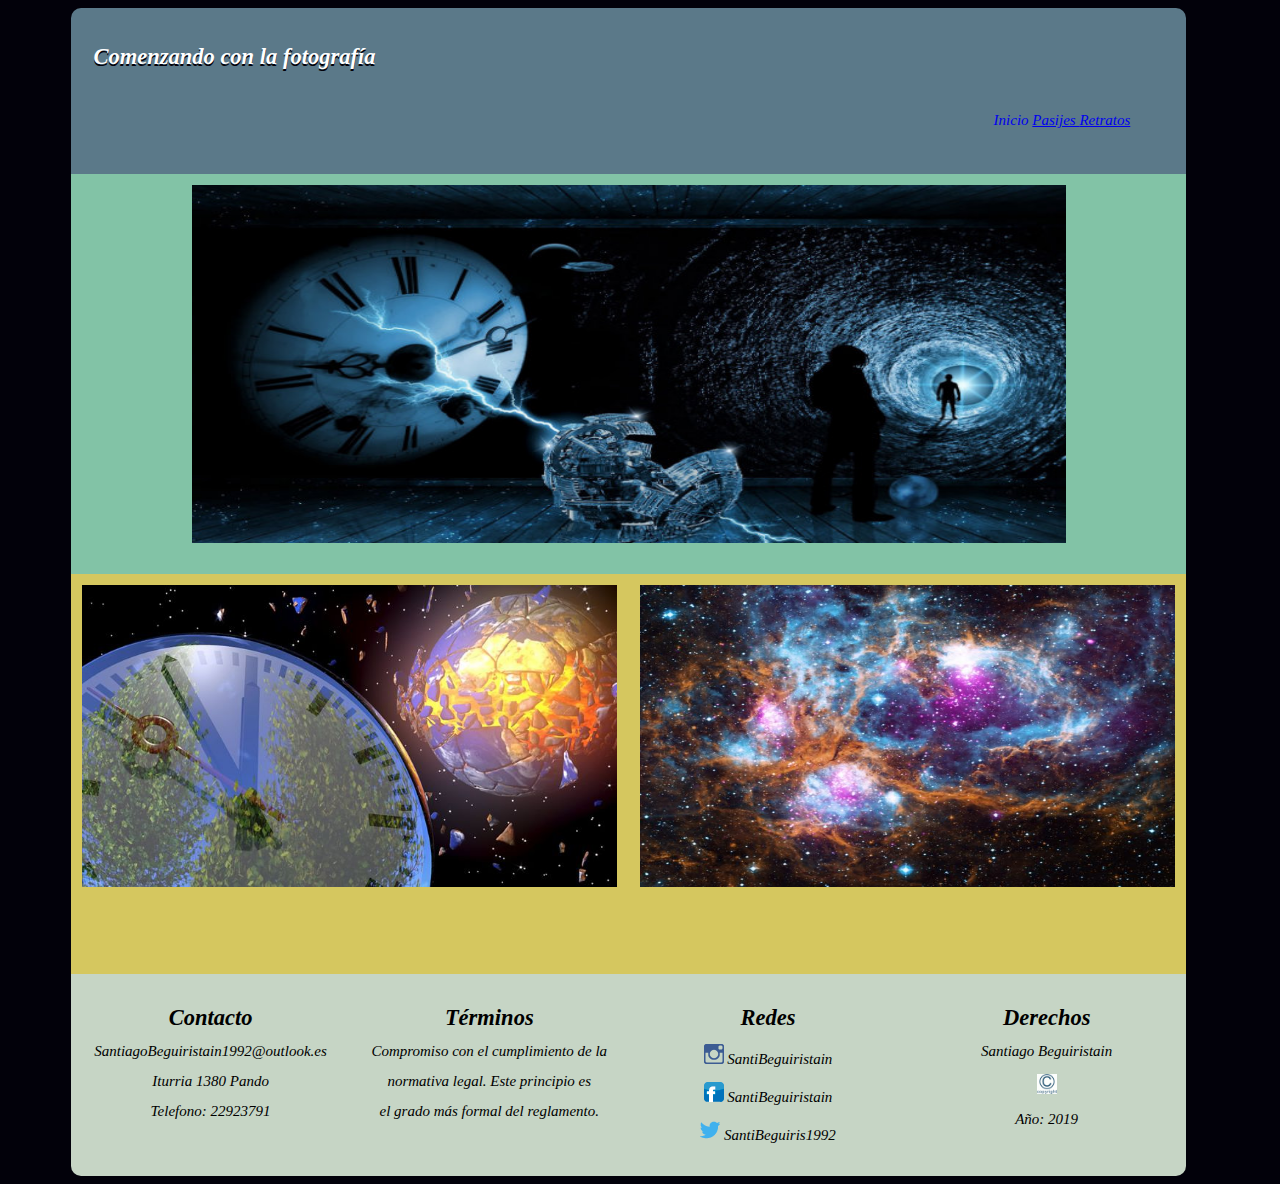
<file: index.html>
<!DOCTYPE html>
<html>
    <head>
         <meta charset="utf-8">
         <title>Demostración</title>
            <link href="css/estiloDisenoCompartido.css" type="text/css" rel="stylesheet">
         <link href="css/estiloIndex.css" type="text/css" rel="stylesheet">
         <meta name="viewport" content="width=device-width,user-scalable=no">
    </head>
    <body  >
       <div id="contenido"  >
            <header>
                <h2 id="TituloCabecera">Comenzando con la fotografía</h2> 
              
              <nav id="Menu">
                <br><br>
                 <a href="index.html" style="text-decoration: none">Inicio </a> 
                 <a href="paisajes.html">Pasijes </a> 
                 <a href="retratos.html">Retratos </a>
              </nav>
            </header>

           
            <section>
                <article id="columna1"> 
                       <img id="imagenPrincipal" src="imagenes/espacio.jpg" alt="Imagen principal del espacio">
                </article>

                <article id="columna2">
                      <a href="paisajes.html">  
                         <img id="imagen1"    src="imagenes/relojUniverso.jpg" alt="Segunda imagen"> 
                      </a>
               </article>
                 
               <article id="columna3">
                       <a href="retratos.html"> 
                          <img  id="imagen2"  src="imagenes/universo3.jpg" alt="Segunda imagen">
                        </a>
                </article>

            </section>

            <footer  >
                 <div id="columnasFooter">
                       <div  >
                              <h2>Contacto</h2>
                              <p>SantiagoBeguiristain1992@outlook.es</p>
                              <p>Iturria 1380 Pando</p>
                              <p>Telefono: 22923791</p>
                        </div>
                          
                        <div  >   
                              <h2>Términos</h2>

                              <p>Compromiso con el cumplimiento de la </p>
                              <p>normativa legal. Este principio es</p>
                              <p>el grado más formal del reglamento.</p>
                        </div> 
                    
                        <div  >                          
                              <h2>Redes</h2>
                              <p><img src="imagenes/icon/insta.png"> SantiBeguiristain</p>
                              <p><img src="imagenes/icon/face.png"> SantiBeguiristain</p>
                              <p><img src="imagenes/icon/twit.png"> SantiBeguiris1992</p>
                        </div>  
                
                        <div  >   
                              <h2>Derechos</h2>
                              <p>Santiago Beguiristain</p>
                              <p><img src="imagenes/icon/copyright.png" width="20px"; height="20px"></p>
                              <p>Año: 2019</p> 
                        </div>   
                    </div>                 
              
            </footer>
        </div>
    </body>
</html>
</file>
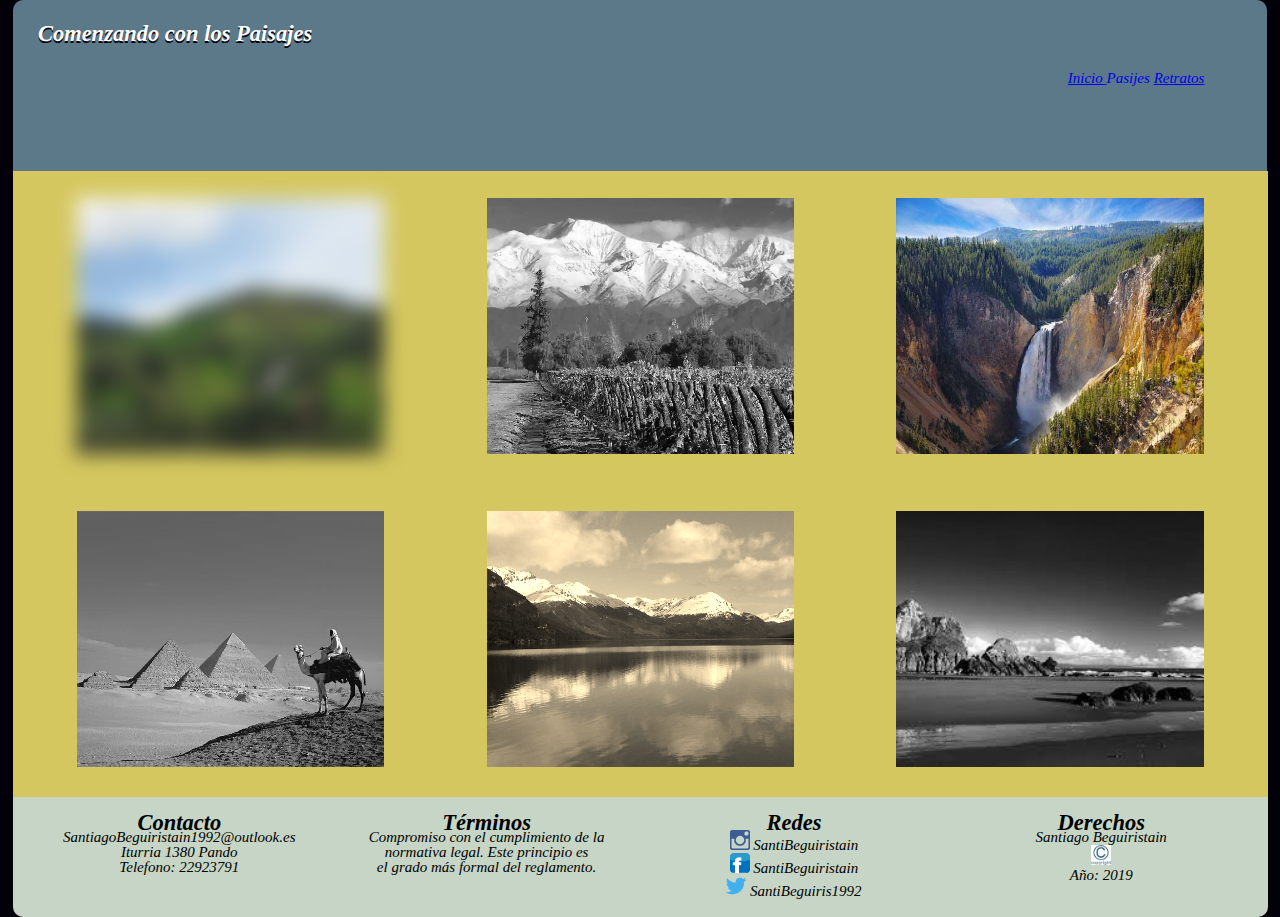
<file: paisajes.html>
<!DOCTYPE html>
<html>
    <head>
         <meta charset="utf-8">
         <title>Demostración</title>
         <link href="css/estiloDisenoCompartido.css" type="text/css" rel="stylesheet">
         <link href="css/estiloGalerias.css" type="text/css" rel="stylesheet">

         <meta name="viewport" content="width=device-width,user-scalable=no">
    </head>
    <body  >
       <div id="contenido">
		<header id="header" >
					<h2 id="TituloCabecera">Comenzando con los Paisajes</h2> 
					
					<nav id="Menu">
            <br><br>
						 <a href="index.html" >Inicio </a> 
						 <a href="paisajes.html"style="text-decoration: none">Pasijes </a> 
						 <a href="retratos.html">Retratos </a>
					</nav>
		</header>



			<section>
				<div id="row">
					<article id="colIm1"> <img id="imagen1"  src="imagenes/paisajes/Campo.jpg">  </article>

					<article id="colIm2"> <img id="imagen4"   src="imagenes/paisajes/Cerro.jpg"> </article>

					<article id="colIm3"><img id="imagen2"  " src="imagenes/paisajes/Costa.jpg"> </article>
				</div>

				<div id="row">
					<article id="colIm4"><img id="imagen5"   src="imagenes/paisajes/Egipto.jpg">   </article>

					<article id="colIm5">  <img id="imagen3"  src="imagenes/paisajes/Niebe.jpg">  </article>			
			
					<article id="colIm6"> <img id="imagen6"   src="imagenes/paisajes/Roca.jpg">  </article>
				</div>
			</section>



  			  <footer >
                		 
                  <div id="columnasFooter">
                       <div  >
                              <h2>Contacto</h2>
                              <p>SantiagoBeguiristain1992@outlook.es</p>
                              <p>Iturria 1380 Pando</p>
                              <p>Telefono: 22923791</p>
                        </div>
                          
                        <div  >   
                              <h2>Términos</h2>

                              <p>Compromiso con el cumplimiento de la </p>
                              <p>normativa legal. Este principio es</p>
                              <p>el grado más formal del reglamento.</p>
                        </div> 
                    
                        <div  >                          
                              <h2>Redes</h2>
                              <p><img src="imagenes/icon/insta.png"> SantiBeguiristain</p>
                              <p><img src="imagenes/icon/face.png"> SantiBeguiristain</p>
                              <p><img src="imagenes/icon/twit.png"> SantiBeguiris1992</p>
                        </div>  
                
                        <div  >   
                              <h2>Derechos</h2>
                              <p>Santiago Beguiristain</p>
                              <p><img src="imagenes/icon/copyright.png" width="20px"; height="20px"></p>
                              <p>Año: 2019</p> 
                        </div>   
                    </div>                 

            </footer>
		</div>	
	</body>
</html>
</file>
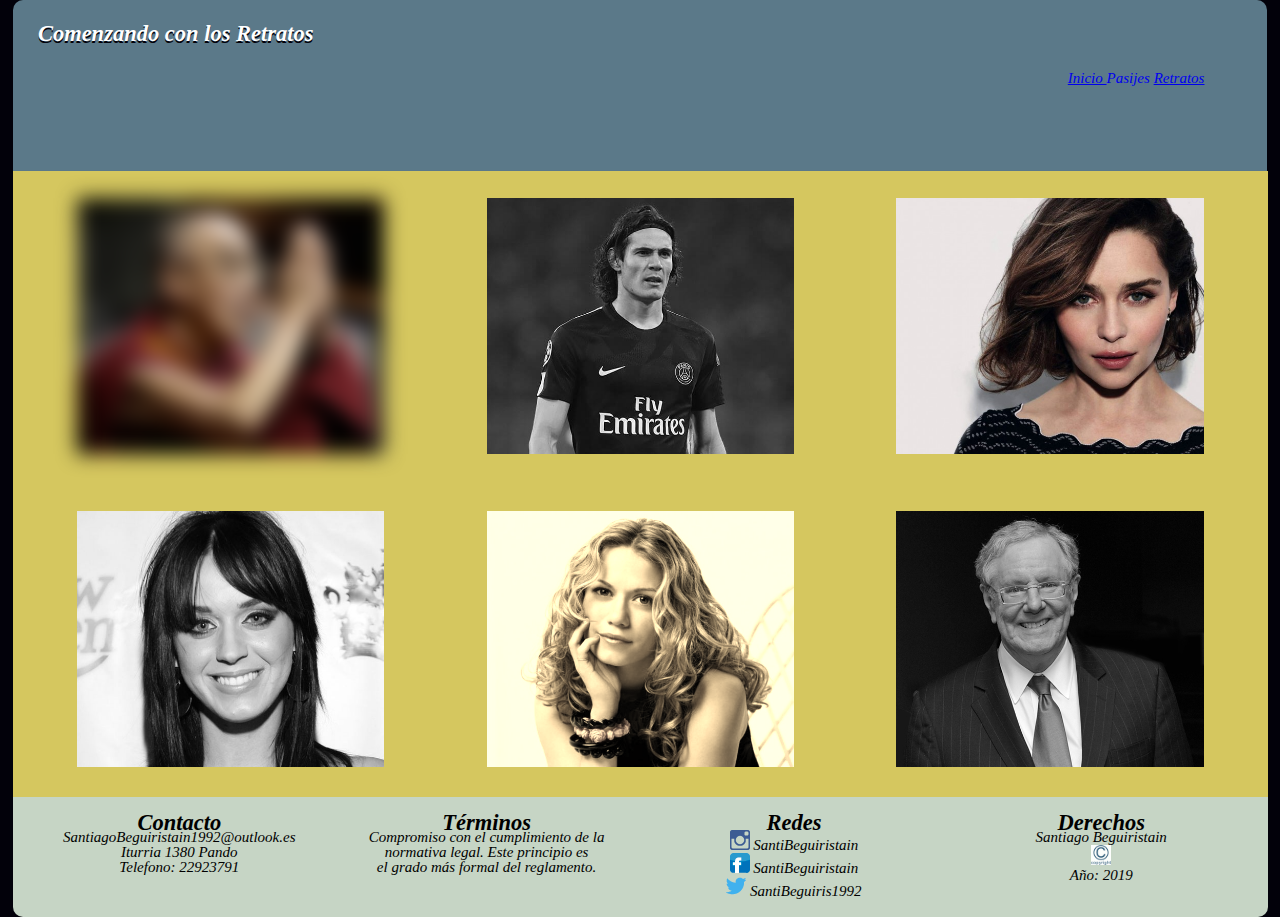
<file: retratos.html>
<!DOCTYPE html>
<html>
    <head>
         <meta charset="utf-8">
         <title>Demostración</title>
         <link href="css/estiloDisenoCompartido.css" type="text/css" rel="stylesheet">
         <link href="css/estiloGalerias.css" type="text/css" rel="stylesheet">

         <meta name="viewport" content="width=device-width,user-scalable=no">
    </head>
    <body  >
       <div id="contenido">
		<header id="header" >
					<h2 id="TituloCabecera">Comenzando con los Retratos</h2> 
					
					<nav id="Menu">
            <br>
            <br>
						 <a href="index.html" >Inicio </a> 
						 <a href="paisajes.html"style="text-decoration: none">Pasijes </a> 
						 <a href="retratos.html">Retratos </a>
					</nav>
		</header>



			<section>
				<div id="row">
					<article id="colIm1"> <img id="imagen1"  src="imagenes/retratos/Dalai.jpg">  </article>

					<article id="colIm2"> <img id="imagen4"   src="imagenes/retratos/Edi.jpg"> </article>

					<article id="colIm3"><img id="imagen2"  " src="imagenes/retratos/Emilia.jpg"> </article>
				</div>

				<div id="row">
					<article id="colIm4"><img id="imagen5"  src="imagenes/retratos/Kty.jpg">   </article>

					<article id="colIm5">  <img id="imagen3"  src="imagenes/retratos/Shakira.jpg">  </article>			
			
					<article id="colIm6"> <img id="imagen6"   src="imagenes/retratos/Steve.jpg">  </article>
				</div>
			</section>



		 
  			  <footer >
                		 
                  <div id="columnasFooter">
                       <div  >
                              <h2>Contacto</h2>
                              <p>SantiagoBeguiristain1992@outlook.es</p>
                              <p>Iturria 1380 Pando</p>
                              <p>Telefono: 22923791</p>
                        </div>
                          
                        <div  >   
                              <h2>Términos</h2>

                              <p>Compromiso con el cumplimiento de la </p>
                              <p>normativa legal. Este principio es</p>
                              <p>el grado más formal del reglamento.</p>
                        </div> 
                    
                        <div  >                          
                              <h2>Redes</h2>
                              <p><img src="imagenes/icon/insta.png"> SantiBeguiristain</p>
                              <p><img src="imagenes/icon/face.png"> SantiBeguiristain</p>
                              <p><img src="imagenes/icon/twit.png"> SantiBeguiris1992</p>
                        </div>  
                
                        <div  >   
                              <h2>Derechos</h2>
                              <p>Santiago Beguiristain</p>
                              <p><img src="imagenes/icon/copyright.png" width="20px"; height="20px"></p>
                              <p>Año: 2019</p> 
                        </div>   
                    </div>                 
              
           
              
            </footer>
		</div>	
	</body>
</html>
</file>
<file: css/estiloDisenoCompartido.css>
/*slider*/
#contenido {
  animation-duration: 3s;
  animation-name: animacionUp;
}

@keyframes animacionUp {
  

0%{
	transform:translate(0px,25px);
}
 0%{
	transform:translate(0px,0);
}
 0%{
	transform:translate(0px,-29px);
}
 0%{
	transform:translate(0px,-56px);
}
 0%{
	transform:translate(0px,-85px);
}
 0%{
	transform:translate(0px,-85px);
}
 0%{
	transform:translate(0px,23px);
}
 
  
 
}
 
/*slider-------------------fin--------------------------*/



 /*
 Establece el fondo de color #5b7989.
 Aplica bordes redondeados en las esquinas superiores a 10px.
 */
 header
{
	width: 98%;
	background-color: #5b7989;
	border-top-right-radius: 10px;
	border-top-left-radius: 10px;
	padding-top: 2%;
	padding-bottom: 2%;
	height: 120px;
 
}

/*
Titulo a la izquierda
En blanco
Sombra 2px
color #02010a.
 */
#TituloCabecera 
{
	text-align: left;	
	color:white;
	text-shadow:  0px 2px #02010a;
	margin-left: 2%;
}


/*
Desarrolla un menú, para la versión desktop, a la derecha con enlaceas a tres páginas: Inicio, Paisajes, Retratos. 
La página actual debe tener estilo sin subrayado (html).
*/

#Menu 
{
	margin-right: 7%;
	text-align: right;	
}


/*--*/



body{
	 background: #02010a;
	color: black;
	font-size: 16px;
	font: italic normal 300 15px/15px Dancing Script;
}


	#contenido
	{
		width: 960px;
		margin: 0 auto;
	}





/*footer*/
 
/*
Aplica bordes redondeados en las esquinas inferiores a 10px.
Aplica el color de fondo #C6d5c5.
*/
  


 footer
 {
 	width: 98%;
  
 }
 footer div
 {
 	  width: 100%;
 	  padding: 1vh 1vw; 
 }

 #columnasFooter
 {
 	 width: 98%;
     display: flex;
     border-radius:0px 0px 10px 10px;
     background-color: #C6d5c5;
	 padding: 1vh 1vw; 
	 text-align: center; 
	 
 }
</file>
<file: css/estiloIndex.css>
/*
Imagen Central en esta sección debes ubicar una imagen de tu preferencia, considera lo siguiente:
Esta secccion debe tener la imagen centrada.
Establece como color de fondo #82c3a6.
*/


article
{

	text-align: center;
	box-sizing: border-box;
	float:left;
	padding: 1%;
	height: 400px;
}
section
{
	width: 98%;
}


/*
Establece como color de fondo #82c3a6. Image principal
*/
#columna1
{

	width: 100%;
	padding: 1%;
    text-align: center;
    background-color: #82c3a6;
}


/*
Aplica como color de fondo #d5c75f
borde de 1px.
Utilizar flex (article)
*/ 
#columna2,#columna3
{
	width: 50%;
	background-color: #d5c75f;
	padding: 1%;
	 
}

 
#imagenPrincipal
{
  width: 80%;
  height: 95%;
}

 


/*
Cada columna debe tener una imagen centrada y enlazar:  (enlazada a nivel de html)
la izquierda "paisajes" 
aplica un efecto de rotación de 10 grados cuando se coloca el puntero sobre ella, 
agrega color de sombra #82c3a6 y borde 2px y la derecha "retratos" aplica un efecto de traslación de 5px hacia arriba y 20px a la derecha cuando se coloca el puntero del 
ratón sobre ella agrega color de 
sombra #82c3a6 y borde 2px.
 */


#imagen1,#imagen2  
 {
	text-align: center;
	border: none;
	background-color: #82c3a6;
	width: 100%;
  height: 80%;
 }


/*eventos imagenes*/
/*Evento imagen*/
#imagen1:hover {
 /* rotate imagen en un segundo*/
  transition: all 1s;
  transform: rotate(10deg);
  /*Sombra*/
  box-shadow: 2px 2px 5px #82c3a6;
  /*Borde  al rotar la imagen (solicitado por la letra , != del video)*/
  border: 2px solid black; 				 
}




#imagen2:hover{
	 transition: all 1s;
	 transform: translate(20px,-5px) /*20 derecha , 5 arriba*/
	 box-shadow: 2px 2px 5px #82c3a6;
	 /*Borde  al traladar la imagen (solicitado por la letra , != del video)*/
	 border: 2px solid black;
 }





 

@media screen and (min-width: 900px){

	#contenido
	{
		width: 90%;
		margin: 0 auto;
	}

	#TituloCabecera 
	{
		text-align: left;	
		text-shadow:  0px 2px #02010a;
	}

	#Menu 
	{
	    margin-right: 5%;
	    text-align: right;	
	}
  
 	footer div
	{
		width: 100%;
	}

	#columnasFooter
	 {
	 	display: flex;
	    width: 100%;
	    padding: 1vh 0vw; 
	 }
}


@media screen and (max-width: 900px){

    #contenido
	{
		width: 100%;
		margin: 0 auto;
	}
	#Menu 
	{
	    margin-right: 5%;
	    text-align: center;	
	}
	#TituloCabecera 
	{
		text-align: center;	
		text-shadow:  0px 2px #02010a;
	}
  
	#columna1
	{
		width: 100%;
	}
	#columna2
	{
		width: 100%;
	}
	#columna3
	{
		width: 100%;
	}

	header
	{
		width:100%;
	}

	footer div
	{
		width: 100%;
	}

	#columnasFooter
	 {
	 	display: flex;
	    width: 98%;
	    flex-wrap: wrap; 
	    padding: 1vh 1vw; 
	 }
}
</file>
<file: css/estiloGalerias.css>
*
{
	margin:0 auto;
}

  

/*La galería debe mostraste en tres columnas para desktop y en una para móvil, sigue las siguientes consideraciones para los efectos de las imágenes:
*/

    section
	{
		width: 98%;

	}
	 section article
	 {
	 	  width: 100%;
	 	  padding: 2vh 1vw; 
	 }


 
	#row
	{
		width: 98%;
		display: flex;
		padding: 1vh 1vw; 
		background-color: #d5c75f;
		text-align: center; 
	}


	article img 
	{
		width: 100%;
	}

	article
	{
		box-sizing: border-box;
		float:center;
		height: 100%;
		 
		padding: 2%;
		text-align: center;
		width: 100%;
	}


/*
Para la imagen 1, aplica el efecto blur de 10px.
Para las imágenes 2,4,6 (pares) aplica escala de grises al 100%.
Para la imagen 3, aplica el efecto sepia de 90%.
*/

img
{
 text-shadow:  0px 2px #02010a; 
}
#imagen1
{
  filter: blur(10px);
}

/*Escala de grises 2,4,6*/
#imagen4,#imagen5,#imagen6
{
  -webkit-filter: grayscale(100%);
  -moz-filter: grayscale(100%);
  -ms-filter: grayscale(100%);
  -o-filter: grayscale(100%);
  filter: grayscale(100%);  
}

/*sepia 90*/
#imagen3
{
  -webkit-filter: sepia(90%);
}




 



/*Media , repsonsive ,patron*/
 

@media screen and (min-width: 900px){

	#contenido
	{
		width: 100%;
		margin: 0 auto;
	}

		#TituloCabecera 
	{
		text-align: left;	
		text-shadow:  0px 2px #02010a;
	}

	#Menu 
	{
	    margin-right: 5%;
	    text-align: right;	
	}
   
   	footer div
	{

		width: 100%;
	}

	#columnasFooter
	 {
	 	display: flex;
	    width: 98%;
	    padding: 1vh 1vw; 
		 
	 }
	 #colIm1
	{
		width: 100%;
		background-color: #d5c75f;
	}
	 article   img 
	  {
	  	width: 80%;
	  	height: 80%;
	  }
 
}

@media screen and (max-width: 900px){

#contenido
	{
		width: 100%;
		margin: 0px;
		 padding: 0vh 0vw; 
	}
	#TituloCabecera 
	{
		text-align: center;	
		text-shadow:  0px 2px #02010a;
	}
	#Menu 
	{
	    margin-right: 5%;
	    text-align: center;	
	}
	 #colIm1
	{
		width: 100%;
	    background-color: #82c3a6;
	}
	#colIm2,#colIm3,#colIm4,#colIm5,#colIm6
	{
		width: 100%;
	}
	 
	header
	{
		width:100%;
	}
 
	 	section div
	{

		display: flex;
	    width: 100%;
	    flex-wrap: wrap; 
	    
	}
	article {
		display: flex;
	    width: 98%;
	    flex-wrap: wrap; 
	    }
	 footer div
	{

		width: 100%;
	}

	#columnasFooter
	 {
	 	display: flex;
	    width: 98%;
	    flex-wrap: wrap; 
	    padding: 1vh 1vw; 
		 
	 }
	  article   img 
	  {
	  	width: 100%;
	  	height: 100%;
	  }

}
</file>
